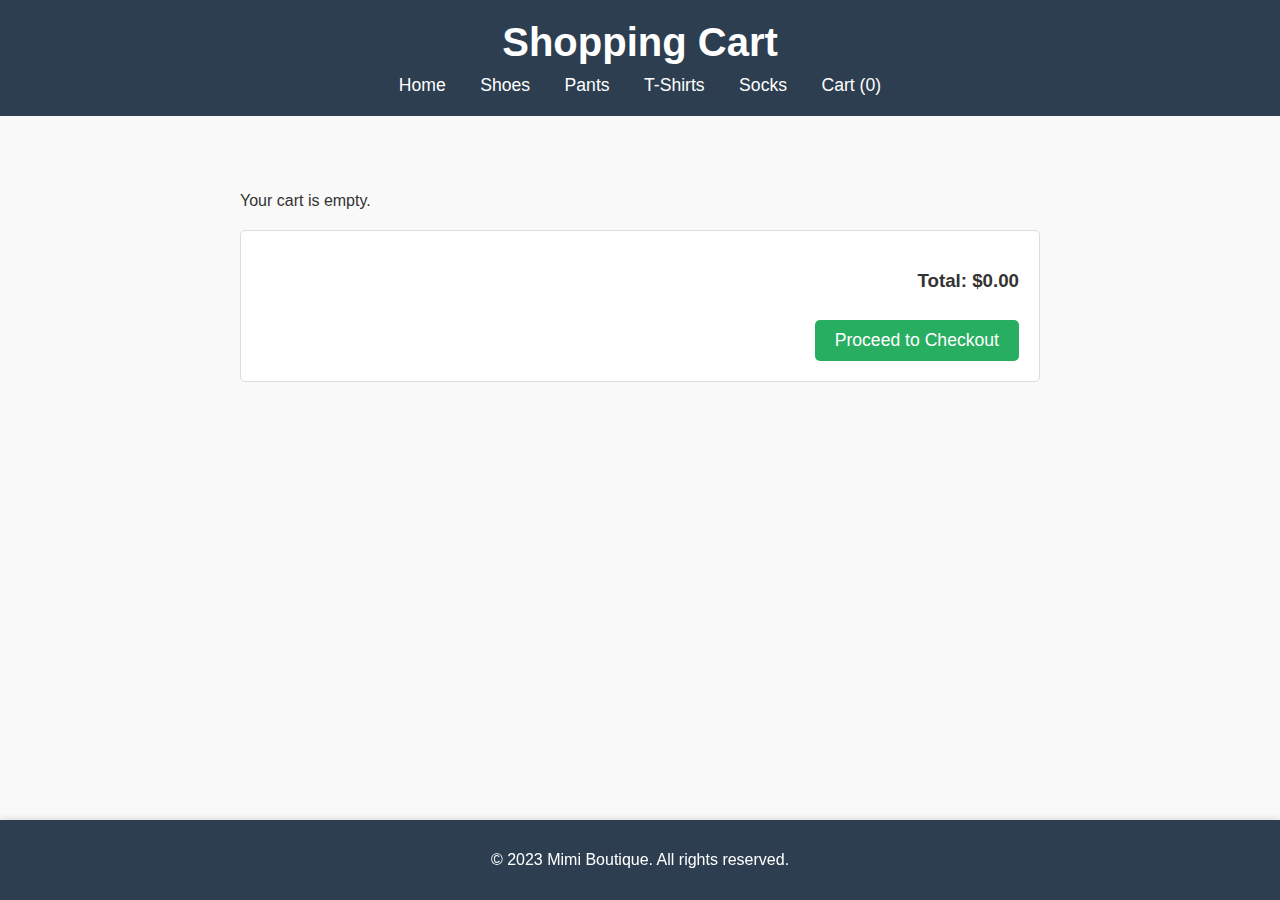
<file: cart.html>
<!DOCTYPE html>
<html lang="en">
<head>
    <meta charset="UTF-8">
    <meta name="viewport" content="width=device-width, initial-scale=1.0">
    <title>Shopping Cart - Mimi Boutique</title>
    <link rel="stylesheet" href="style.css">
</head>
<body>
    <header>
        <h1>Shopping Cart</h1>
        <nav>
            <ul>
                <li><a href="index.html">Home</a></li>
                <li><a href="shoes.html">Shoes</a></li>
                <li><a href="pants.html">Pants</a></li>
                <li><a href="tshirts.html">T-Shirts</a></li>
                <li><a href="socks.html">Socks</a></li>
                <li><a href="cart.html">Cart (<span id="cart-count">0</span>)</a></li>
            </ul>
        </nav>
    </header>

    <main>
        <section class="cart-container">
            <div id="cart-items"></div>
            <div class="cart-summary">
                <h3>Total: $<span id="cart-total">0.00</span></h3>
                <button onclick="checkout()" class="checkout-btn">Proceed to Checkout</button>
            </div>
        </section>
    </main>

    <footer>
        <p>&copy; 2023 Mimi Boutique. All rights reserved.</p>
    </footer>

    <script src="script.js"></script>
</body>
</html>
</file>
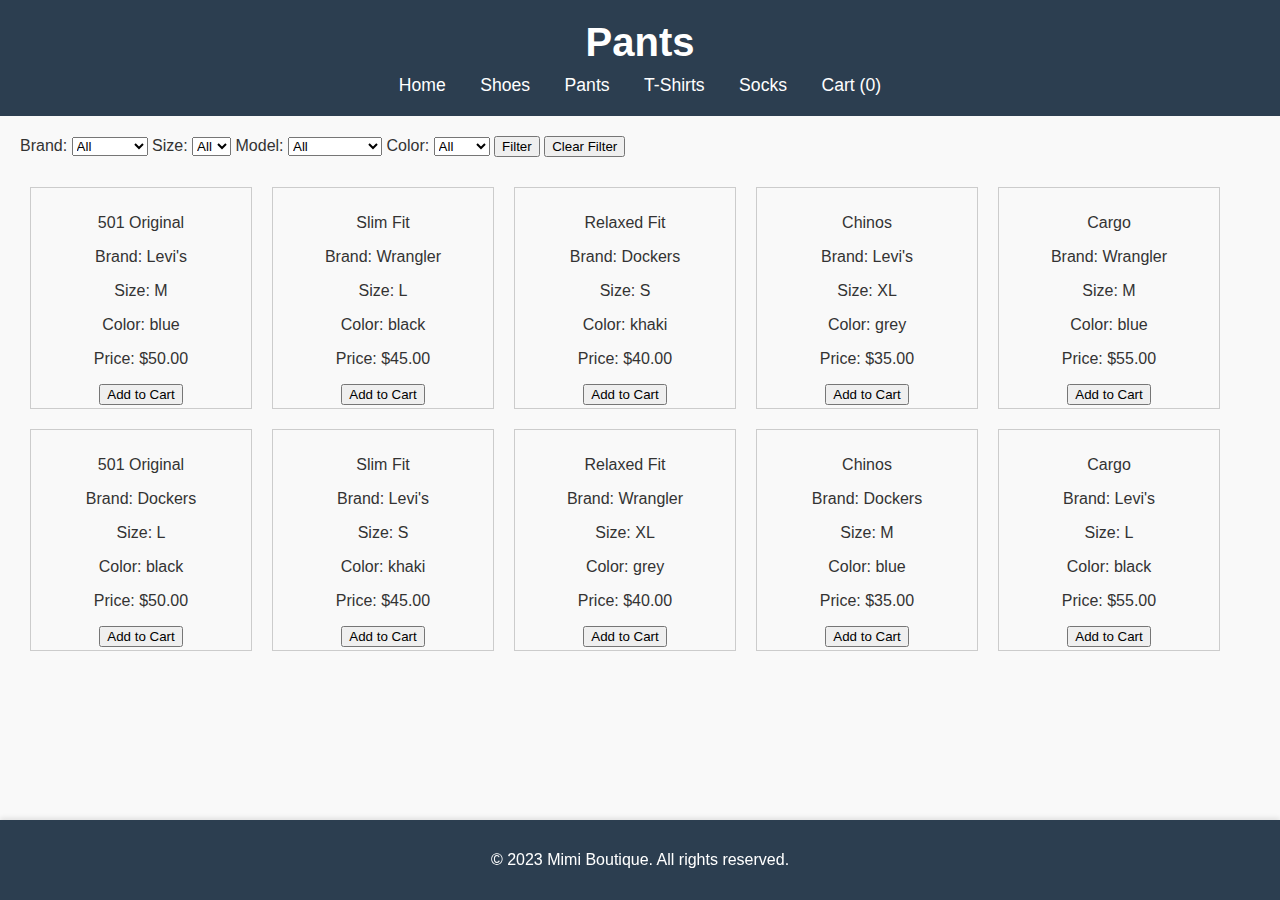
<file: pants.html>
<!DOCTYPE html>
<html lang="en">
<head>
  <meta charset="UTF-8">
  <meta name="viewport" content="width=device-width, initial-scale=1.0">
  <title>Pants - Mimi Boutique</title>
  <link rel="stylesheet" href="style.css">
  <style>
    .product-window {
      width: 200px;
      height: 200px;
      border: 1px solid #ccc;
      margin: 10px;
      display: inline-block;
      text-align: center;
      padding: 10px;
    }
    .filter {
      margin-bottom: 20px;
    }
  </style>
</head>
<body>
  <header>
    <h1>Pants</h1>
    <nav>
      <ul>
        <li><a href="index.html">Home</a></li>
        <li><a href="shoes.html">Shoes</a></li>
        <li><a href="pants.html">Pants</a></li>
        <li><a href="tshirts.html">T-Shirts</a></li>
        <li><a href="socks.html">Socks</a></li>
        <li><a href="cart.html">Cart (<span id="cart-count">0</span>)</a></li>
      </ul>
    </nav>
  </header>

  <main>
    <div class="filter">
      <label for="brand">Brand:</label>
      <select id="brand">
        <option value="all">All</option>
        <option value="Levi's">Levi's</option>
        <option value="Wrangler">Wrangler</option>
        <option value="Dockers">Dockers</option>
      </select>

      <label for="size">Size:</label>
      <select id="size">
        <option value="all">All</option>
        <option value="S">S</option>
        <option value="M">M</option>
        <option value="L">L</option>
        <option value="XL">XL</option>
      </select>

      <label for="model">Model:</label>
      <select id="model">
        <option value="all">All</option>
        <option value="501 Original">501 Original</option>
        <option value="Slim Fit">Slim Fit</option>
        <option value="Relaxed Fit">Relaxed Fit</option>
        <option value="Chinos">Chinos</option>
        <option value="Cargo">Cargo</option>
      </select>

      <label for="color">Color:</label>
      <select id="color">
        <option value="all">All</option>
        <option value="black">Black</option>
        <option value="blue">Blue</option>
        <option value="khaki">Khaki</option>
        <option value="grey">Grey</option>
      </select>

      <button onclick="filterProducts()">Filter</button>
      <button onclick="clearFilter()">Clear Filter</button>
    </div>

    <div id="product-container">
      <!-- Product windows will be added here -->
    </div>
  </main>

  <footer>
    <p>&copy; 2023 Mimi Boutique. All rights reserved.</p>
  </footer>

  <script>
    const products = [
      { brand: "Levi's", size: 'M', model: '501 Original', color: 'blue', price: 50 },
      { brand: "Wrangler", size: 'L', model: 'Slim Fit', color: 'black', price: 45 },
      { brand: "Dockers", size: 'S', model: 'Relaxed Fit', color: 'khaki', price: 40 },
      { brand: "Levi's", size: 'XL', model: 'Chinos', color: 'grey', price: 35 },
      { brand: "Wrangler", size: 'M', model: 'Cargo', color: 'blue', price: 55 },
      { brand: "Dockers", size: 'L', model: '501 Original', color: 'black', price: 50 },
      { brand: "Levi's", size: 'S', model: 'Slim Fit', color: 'khaki', price: 45 },
      { brand: "Wrangler", size: 'XL', model: 'Relaxed Fit', color: 'grey', price: 40 },
      { brand: "Dockers", size: 'M', model: 'Chinos', color: 'blue', price: 35 },
      { brand: "Levi's", size: 'L', model: 'Cargo', color: 'black', price: 55 }
    ];

    function displayProducts(filteredProducts) {
      const container = document.getElementById('product-container');
      container.innerHTML = '';
      filteredProducts.forEach(product => {
        const productWindow = document.createElement('div');
        productWindow.className = 'product-window';
        productWindow.innerHTML = `
          <p>${product.model}</p>
          <p>Brand: ${product.brand}</p>
          <p>Size: ${product.size}</p>
          <p>Color: ${product.color}</p>
          <p>Price: $${product.price.toFixed(2)}</p>
          <button onclick="addToCart('${product.brand}', '${product.size}', '${product.model}', '${product.color}', ${product.price})">Add to Cart</button>
        `;
        container.appendChild(productWindow);
      });
      console.log('Displayed Products:', filteredProducts); // Debugging line
    }

    function filterProducts() {
      const brand = document.getElementById('brand').value;
      const size = document.getElementById('size').value;
      const model = document.getElementById('model').value;
      const color = document.getElementById('color').value;

      console.log(`Filtering by: Brand=${brand}, Size=${size}, Model=${model}, Color=${color}`); // Debugging line

      const filteredProducts = products.filter(product => {
        return (brand === 'all' || product.brand.toLowerCase() === brand.toLowerCase()) &&
               (size === 'all' || product.size === size) &&
               (model === 'all' || product.model.toLowerCase() === model.toLowerCase()) &&
               (color === 'all' || product.color.toLowerCase() === color.toLowerCase());
      });

      console.log('Filtered Products:', filteredProducts); // Debugging line
      displayProducts(filteredProducts);
    }

    function clearFilter() {
      document.getElementById('brand').value = 'all';
      document.getElementById('size').value = 'all';
      document.getElementById('model').value = 'all';
      document.getElementById('color').value = 'all';
      displayProducts(products);
    }

    function addToCart(brand, size, model, color, price) {
      // Add to cart functionality
      alert(`Added ${model} to cart.`);
    }

    // Initial display of products
    displayProducts(products);
  </script>
</body>
</html>
</file>
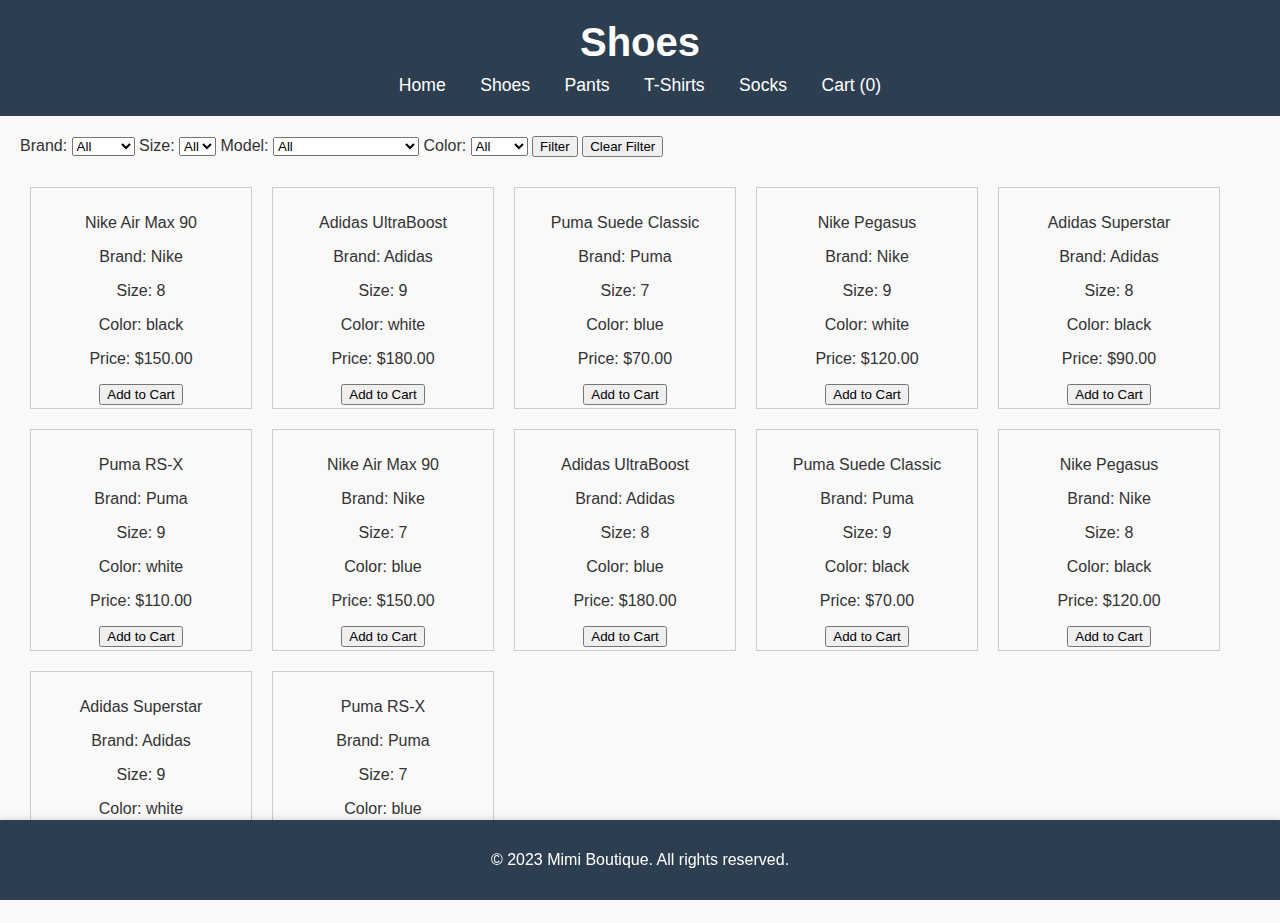
<file: shoes.html>
<!DOCTYPE html>
<html lang="en">
<head>
  <meta charset="UTF-8">
  <meta name="viewport" content="width=device-width, initial-scale=1.0">
  <title>Shoes - Mimi Boutique</title>
  <link rel="stylesheet" href="style.css">
  <style>
    .product-window {
      width: 200px;
      height: 200px;
      border: 1px solid #ccc;
      margin: 10px;
      display: inline-block;
      text-align: center;
      padding: 10px;
    }
    .filter {
      margin-bottom: 20px;
    }
  </style>
</head>
<body>
  <header>
    <h1>Shoes</h1>
    <nav>
      <ul>
        <li><a href="index.html">Home</a></li>
        <li><a href="shoes.html">Shoes</a></li>
        <li><a href="pants.html">Pants</a></li>
        <li><a href="tshirts.html">T-Shirts</a></li>
        <li><a href="socks.html">Socks</a></li>
        <li><a href="cart.html">Cart (<span id="cart-count">0</span>)</a></li>
      </ul>
    </nav>
  </header>

  <main>
    <div class="filter">
      <label for="brand">Brand:</label>
      <select id="brand">
        <option value="all">All</option>
        <option value="nike">Nike</option>
        <option value="adidas">Adidas</option>
        <option value="puma">Puma</option>
      </select>

      <label for="size">Size:</label>
      <select id="size">
        <option value="all">All</option>
        <option value="7">7</option>
        <option value="8">8</option>
        <option value="9">9</option>
      </select>

      <label for="model">Model:</label>
      <select id="model">
        <option value="all">All</option>
        <option value="Nike Air Max 90">Nike Air Max 90</option>
        <option value="Adidas UltraBoost">Adidas UltraBoost</option>
        <option value="Puma Suede Classic">Puma Suede Classic</option>
        <option value="Nike Pegasus">Nike Pegasus</option>
        <option value="Adidas Superstar">Adidas Superstar</option>
        <option value="Puma RS-X">Puma RS-X</option>
      </select>

      <label for="color">Color:</label>
      <select id="color">
        <option value="all">All</option>
        <option value="black">Black</option>
        <option value="white">White</option>
        <option value="blue">Blue</option>
      </select>

      <button onclick="filterProducts()">Filter</button>
      <button onclick="clearFilter()">Clear Filter</button>
    </div>

    <div id="product-container">
      <!-- Product windows will be added here -->
    </div>
  </main>

  <footer>
    <p>&copy; 2023 Mimi Boutique. All rights reserved.</p>
  </footer>

  <script>
    const products = [
      { brand: 'Nike', size: 8, model: 'Nike Air Max 90', color: 'black', price: 150 },
      { brand: 'Adidas', size: 9, model: 'Adidas UltraBoost', color: 'white', price: 180 },
      { brand: 'Puma', size: 7, model: 'Puma Suede Classic', color: 'blue', price: 70 },
      { brand: 'Nike', size: 9, model: 'Nike Pegasus', color: 'white', price: 120 },
      { brand: 'Adidas', size: 8, model: 'Adidas Superstar', color: 'black', price: 90 },
      { brand: 'Puma', size: 9, model: 'Puma RS-X', color: 'white', price: 110 },
      { brand: 'Nike', size: 7, model: 'Nike Air Max 90', color: 'blue', price: 150 },
      { brand: 'Adidas', size: 8, model: 'Adidas UltraBoost', color: 'blue', price: 180 },
      { brand: 'Puma', size: 9, model: 'Puma Suede Classic', color: 'black', price: 70 },
      { brand: 'Nike', size: 8, model: 'Nike Pegasus', color: 'black', price: 120 },
      { brand: 'Adidas', size: 9, model: 'Adidas Superstar', color: 'white', price: 90 },
      { brand: 'Puma', size: 7, model: 'Puma RS-X', color: 'blue', price: 110 }
    ];

    function displayProducts(filteredProducts) {
      const container = document.getElementById('product-container');
      container.innerHTML = '';
      filteredProducts.forEach(product => {
        const productWindow = document.createElement('div');
        productWindow.className = 'product-window';
        productWindow.innerHTML = `
          <p>${product.model}</p>
          <p>Brand: ${product.brand}</p>
          <p>Size: ${product.size}</p>
          <p>Color: ${product.color}</p>
          <p>Price: $${product.price.toFixed(2)}</p>
          <button onclick="addToCart('${product.brand}', ${product.size}, '${product.model}', '${product.color}', ${product.price})">Add to Cart</button>
        `;
        container.appendChild(productWindow);
      });
      console.log('Displayed Products:', filteredProducts); // Debugging line
    }

    function filterProducts() {
      const brand = document.getElementById('brand').value;
      const size = document.getElementById('size').value;
      const model = document.getElementById('model').value;
      const color = document.getElementById('color').value;

      console.log(`Filtering by: Brand=${brand}, Size=${size}, Model=${model}, Color=${color}`); // Debugging line

      const filteredProducts = products.filter(product => {
        return (brand === 'all' || product.brand.toLowerCase() === brand.toLowerCase()) &&
               (size === 'all' || product.size == size) &&
               (model === 'all' || product.model.toLowerCase() === model.toLowerCase()) &&
               (color === 'all' || product.color.toLowerCase() === color.toLowerCase());
      });

      console.log('Filtered Products:', filteredProducts); // Debugging line
      displayProducts(filteredProducts);
    }

    function clearFilter() {
      document.getElementById('brand').value = 'all';
      document.getElementById('size').value = 'all';
      document.getElementById('model').value = 'all';
      document.getElementById('color').value = 'all';
      displayProducts(products);
    }

    function addToCart(brand, size, model, color, price) {
      // Add to cart functionality
      alert(`Added ${model} to cart.`);
    }

    // Initial display of products
    displayProducts(products);
  </script>
</body>
</html>
</file>
<file: style.css>
/* General Styles */
body {
  font-family: 'Arial', sans-serif;
  margin: 0;
  padding: 0;
  background-color: #f9f9f9; /* Light gray background */
  color: #333; /* Dark gray text */
}

header {
  background-color: #2c3e50; /* Dark blue header */
  color: #fff;
  padding: 20px 0;
  text-align: center;
}

header h1 {
  margin: 0;
  font-size: 2.5rem;
  font-weight: bold;
}

nav ul {
  list-style: none;
  padding: 0;
  margin: 10px 0 0;
}

nav ul li {
  display: inline;
  margin: 0 15px;
}

nav ul li a {
  color: #fff;
  text-decoration: none;
  font-size: 1.1rem;
  transition: color 0.3s ease;
}

nav ul li a:hover {
  color: #f39c12; /* Orange hover effect */
}

main {
  padding: 20px;
}

.categories {
  text-align: center;
  margin: 20px 0;
}

.categories h2 {
  font-size: 2rem;
  margin-bottom: 20px;
  color: #2c3e50; /* Dark blue heading */
}

.category-list {
  display: flex;
  justify-content: center;
  gap: 20px;
  flex-wrap: wrap;
}

.category {
  background-color: #fff;
  border: 1px solid #ddd;
  border-radius: 5px;
  padding: 15px;
  width: 200px;
  text-align: center;
  transition: transform 0.3s ease, box-shadow 0.3s ease;
}

.category:hover {
  transform: translateY(-5px); /* Lift effect on hover */
  box-shadow: 0 5px 15px rgba(0, 0, 0, 0.1);
}

.category img {
  max-width: 100%;
  height: auto;
  border-radius: 10px;
}

.category h3 {
  margin: 10px 0 0;
  font-size: 1.2rem;
  color: #2c3e50; /* Dark blue text */
}

.products {
  display: flex;
  flex-wrap: wrap;
  justify-content: center;
  gap: 20px;
}

.product {
  background-color: #fff;
  border: 1px solid #ddd;
  border-radius: 5px;
  padding: 15px;
  width: 250px;
  text-align: center;
}

.product img {
  max-width: 100%;
  height: auto;
}

footer {
  background-color: #2c3e50; /* Dark blue footer */
  color: #fff;
  text-align: center;
  padding: 15px 0;
  position: fixed;
  width: 100%;
  bottom: 0;
  box-shadow: 0 -2px 5px rgba(0, 0, 0, 0.1);
}

/* Cart Page Styles */
.cart-container {
  max-width: 800px;
  margin: 20px auto;
  padding: 20px;
}

.cart-item {
  display: flex;
  justify-content: space-between;
  align-items: center;
  padding: 15px;
  margin: 10px 0;
  background-color: white;
  border: 1px solid #ddd;
  border-radius: 5px;
}

.cart-item button {
  background-color: #e74c3c;
  color: white;
  border: none;
  padding: 5px 10px;
  border-radius: 3px;
  cursor: pointer;
}

.cart-item button:hover {
  background-color: #c0392b;
}

.cart-summary {
  margin-top: 20px;
  padding: 20px;
  background-color: white;
  border: 1px solid #ddd;
  border-radius: 5px;
  text-align: right;
}

.checkout-btn {
  background-color: #27ae60;
  color: white;
  padding: 10px 20px;
  border: none;
  border-radius: 5px;
  cursor: pointer;
  font-size: 1.1em;
  margin-top: 10px;
}

.checkout-btn:hover {
  background-color: #219a52;
}
</file>
